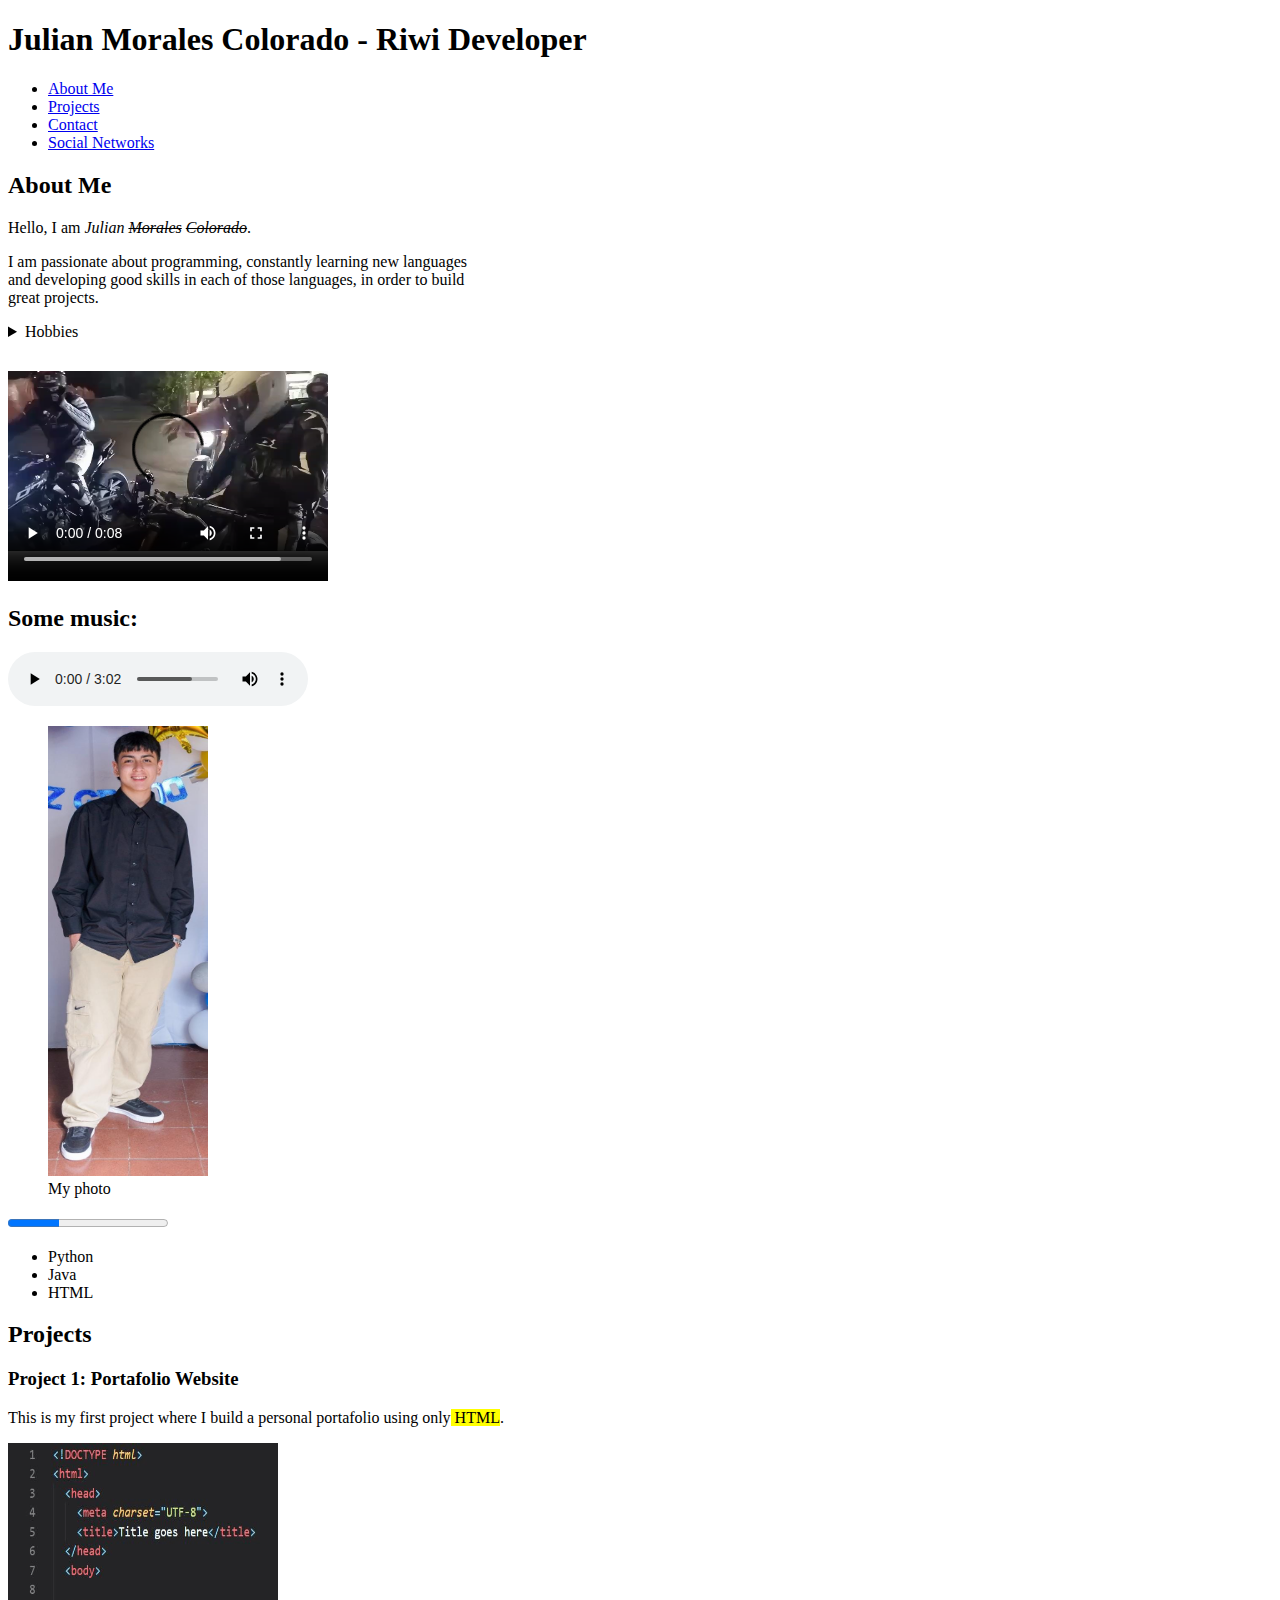
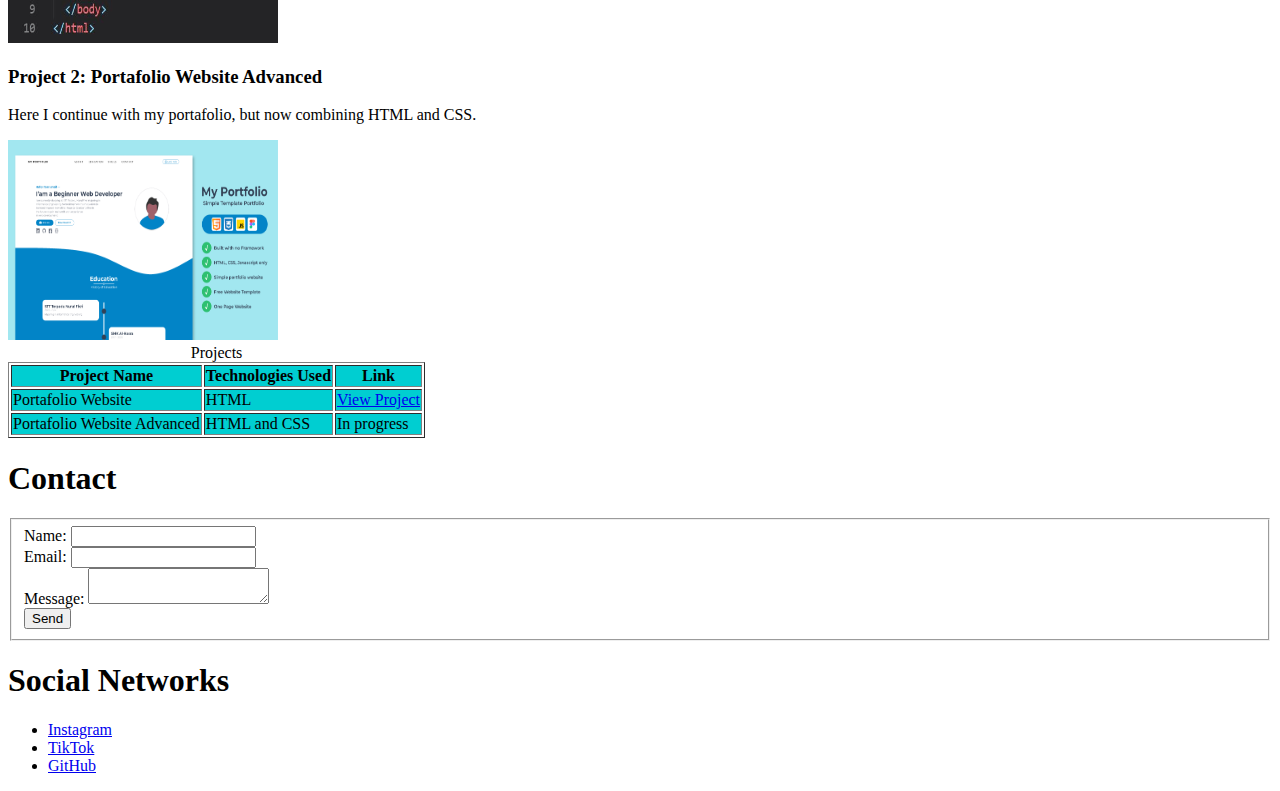
<file: index.html>
<!DOCTYPE html>
<html lang="en">
<head>
    <meta charset="UTF-8">
    <meta name="viewport" content="width=device-width, initial-scale=1.0">
    <!-- title displayed in the page tab -->
    <title>My Portafolio</title>
    <meta name="description" content="Personal portafolio of Julian as a Riwi developer.">
</head>
<body>
    <!-- First section with initial information and navigation menu to go to the different sections of the portafolio -->
    <h1>Julian Morales Colorado - Riwi Developer</h1>
    <!-- navigation menu -->
    <nav>
        <ul>
            <li><a href="#about-me">About Me</a><br></li>
            <li><a href="#projects">Projects</a><br></li>
            <li><a href="#contact">Contact</a><br></li>
            <li><a href="#social-networks">Social Networks</a></li>
        </ul>
    </nav>
    <!-- Second section where a short presentation and skills are shown -->
    <section>
        <h2 id="about-me" title="Brief presentation">About Me</h2>
        <p>Hello, I am <dfn>Julian <del>Morales</del> <del>Colorado</del></dfn>.</p>
        <p>I am passionate about programming, constantly learning new languages <br> and developing good skills in each of those languages, in order to build <br>great projects.</p>
        <details>
            <summary>Hobbies</summary>
            <p>I like bikes, I like motorcyles and I like videogames.</p>
        </details>
        <video width="320" height="240" controls>
            <source src="./images/MyVideo.mp4" type="video/mp4">
        </video>
        <h2>Some music:</h2>
        <audio controls>
            <source src="./images/MyAudio.mp3" type="audio/mpeg">
        </audio>
    </section>
    <figure>
    <img src="./images/905825d3-5d86-4c98-98c4-250f992ba32a.jpeg" alt="Julian's photo" width="160px" height="450px">
    <figcaption>My photo</figcaption>
    </figure>
    <progress id="file" value="32" max="100"> 32% </progress>
    <!-- List for skills -->
    <ul>
        <li>Python</li>
        <li>Java</li>
        <li>HTML</li>
    </ul>
    <!-- Third section showing current projects -->
    <section>
        <h2 id="projects">Projects</h2>
        <h3>Project 1: Portafolio Website</h3>
        <p>This is my first project where I build a personal portafolio using only<mark> HTML</mark>.</p>
        <img src="./images/HTML-sencillo.png" alt="Simple portafolio" width="270px" height="200px">
        <h3>Project 2: Portafolio Website Advanced</h3>
        <p>Here I continue with my portafolio, but now combining HTML and CSS.</p>
        <img src="./images/HTML-AV.png" alt="Advanced Portafolio" width="270px" height="200px">
        <!-- table with project information -->
        <table border="1">
            <colgroup>
                <col span = "3" style="background-color: darkturquoise ;">
            </colgroup>
            <caption>Projects</caption>
            <tr>
                <th>Project Name</th>
                <th>Technologies Used</th>
                <th>Link</th>
            </tr>
            <tr>
                <td>Portafolio Website</td>
                <td>HTML</td>
                <td><a href="http://127.0.0.1:5500/Portafolio_Julian_Morales.html">View Project</a></td>
            </tr>
            <tr>
                <td>Portafolio Website Advanced</td>
                <td>HTML and CSS</td>
                <td>In progress</td>
            </tr>
        </table>
    </section>
<!-- Top of the footer -->
<footer>
    <!-- fourth contact section -->
    <h1 id="contact">Contact</h1>
        <form action="/send" method="post">
        <fieldset>
        <label for="name">Name:</label>
        <input type="text" id="name" name="name" required><br>

        <label for="email">Email:</label>
        <input type="email" id="email" name="email" required><br>

        <label for="message">Message:</label>
        <textarea name="message" id="message" rows="2" required></textarea><br>

        <input type="submit" value="Send">
        </fieldset>
    </form>
    <!-- Links to go to social networks -->
    <h1 id="social-networks">Social Networks</h1>
    <ul>
        <li><a href="https://www.instagram.com/jmc___09/" target="_blank">Instagram</a> </li>
        <li><a href="https://www.tiktok.com/@juliancoloraddo" target="_blank">TikTok</a></li>
        <li><a href="https://github.com/julianmc09" target="_blank">GitHub</a></li>
    </ul>
</footer>
</body>
</html>
</file>
